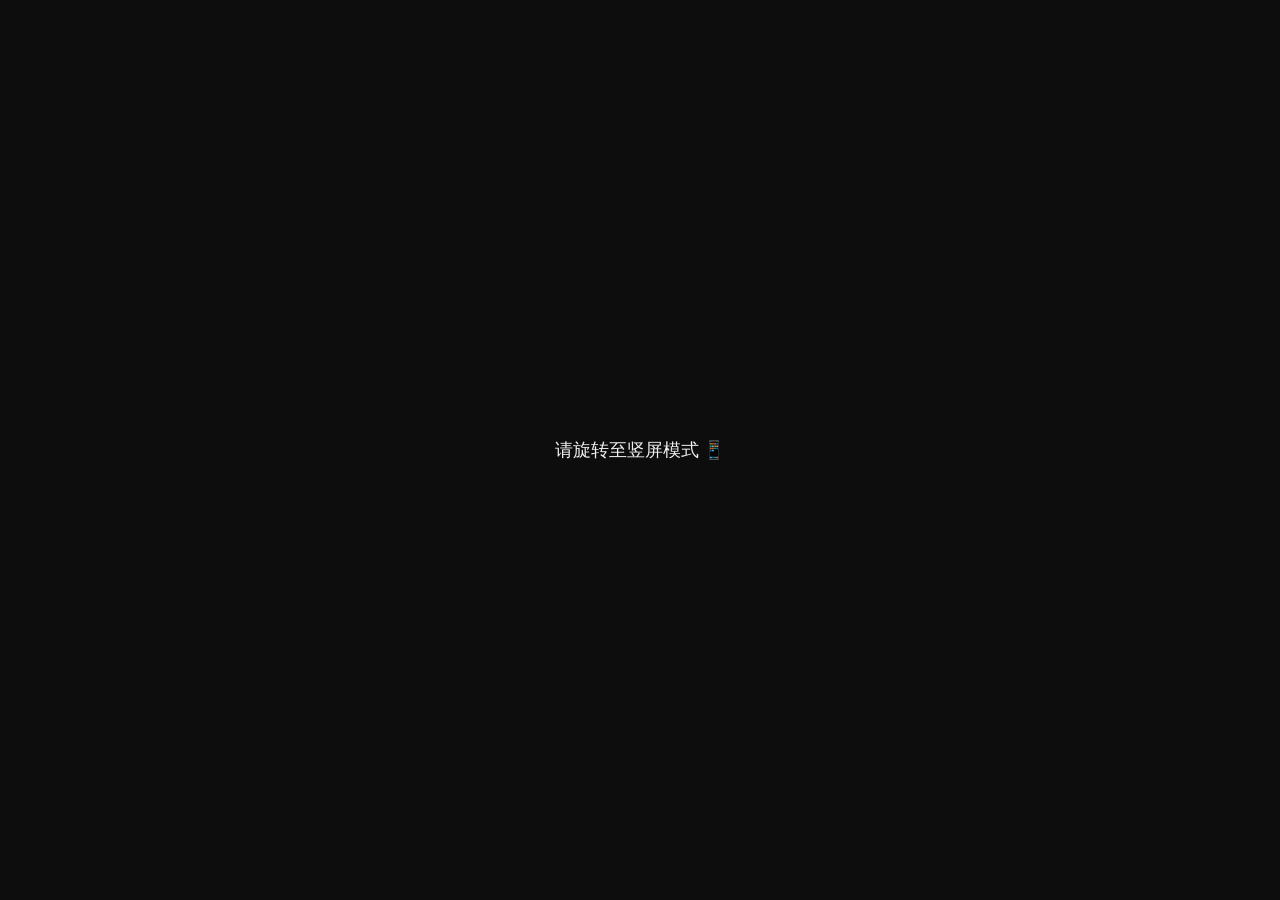
<file: index.html>
<!DOCTYPE html>
<html lang="zh-CN">
<head>
  <meta charset="UTF-8">
  <meta name="viewport" content="width=device-width, initial-scale=1, viewport-fit=cover">
  <title>骚雷 - 手机扫雷游戏 | 离线可玩 PWA</title>
  <meta name="description" content="在手机上玩经典扫雷，支持离线，可添加到主屏幕，六套主题随心切换">
  <meta name="apple-mobile-web-app-capable" content="yes">
  <meta name="mobile-web-app-capable" content="yes">
  <meta name="apple-mobile-web-app-status-bar-style" content="black-translucent">
  <meta name="apple-mobile-web-app-title" content="小游戏">
  <meta name="theme-color" content="#0d0d0d">
  <link rel="apple-touch-icon" sizes="180x180" href="/icons/icon-180.png">
  <link rel="manifest" href="/manifest.json">
  <meta property="og:title" content="骚雷 - 手机扫雷游戏">
  <meta property="og:description" content="在手机上玩经典扫雷，支持离线，六套主题">
  <meta property="og:type" content="website">
  <meta property="og:image" content="/icons/icon-512.png">
  <link rel="canonical" href="/">
  <link rel="stylesheet" href="/shared/base.css">
  <link rel="stylesheet" href="/shared/themes.css">
  <link rel="stylesheet" href="/shared/components.css">
  <style>
    .launcher {
      display: flex;
      flex-direction: column;
      min-height: 100vh;
      min-height: 100dvh;
      padding: 0 16px 16px;
    }
    .launcher-header {
      padding: 20px 0 16px;
      display: flex;
      justify-content: space-between;
      align-items: center;
    }
    .launcher-header h1 {
      margin: 0;
      font-size: 1.3rem;
      color: var(--text-primary);
      font-weight: 700;
    }
    .game-card {
      display: flex;
      align-items: center;
      gap: 14px;
      padding: 16px;
      background: var(--bg-secondary);
      border: 1px solid var(--toolbar-border);
      border-radius: 12px;
      margin-bottom: 10px;
      text-decoration: none;
      color: var(--text-primary);
      transition: transform 0.1s, opacity 0.1s;
    }
    .game-card:active { transform: scale(0.98); opacity: 0.8; }
    .game-card .icon { font-size: 2.2rem; width: 48px; text-align: center; }
    .game-card h2 { margin: 0 0 4px; font-size: 1rem; }
    .game-card p { margin: 0; font-size: 0.8rem; color: var(--text-muted); }
    .game-card.coming-soon { opacity: 0.4; }
    .soon-badge {
      margin-left: auto;
      font-size: 0.65rem;
      padding: 2px 8px;
      background: var(--toolbar-border);
      color: var(--text-muted);
      border-radius: 99px;
      white-space: nowrap;
    }
    .launcher-desc {
      margin: 0 0 20px;
      font-size: 0.85rem;
      color: var(--text-muted);
      line-height: 1.6;
    }
  </style>
</head>
<body>
  <main class="launcher">
    <div class="launcher-header">
      <h1>🎮 小游戏</h1>
      <button class="theme-toggle-btn" id="theme-btn" aria-label="切换主题">🎨</button>
    </div>

    <p class="launcher-desc">
      经典小游戏合集，专为手机优化。支持离线游玩，添加到主屏幕体验更佳。
    </p>

    <section aria-label="游戏列表">
      <a href="/games/minesweeper/" class="game-card">
        <span class="icon">💣</span>
        <div>
          <h2>扫雷</h2>
          <p>四档难度 · 放大镜精准操作 · 六套主题</p>
        </div>
      </a>

      <div class="game-card coming-soon" aria-label="即将推出">
        <span class="icon">🕷️</span>
        <div>
          <h2>蜘蛛纸牌</h2>
          <p>经典接龙游戏</p>
        </div>
        <span class="soon-badge">即将推出</span>
      </div>

      <div class="game-card coming-soon" aria-label="即将推出">
        <span class="icon">🀄</span>
        <div>
          <h2>连连看</h2>
          <p>消除类益智游戏</p>
        </div>
        <span class="soon-badge">即将推出</span>
      </div>
    </section>
  </main>

  <!-- 主题选择器抽屉 -->
  <div class="theme-overlay" id="theme-overlay">
    <div class="theme-drawer" id="theme-drawer">
      <h3>选择主题</h3>
      <div class="theme-grid" id="theme-grid"></div>
    </div>
  </div>

  <!-- PWA 提示横幅 -->
  <div class="pwa-banner" id="pwa-banner">
    <span>📱 添加到主屏幕后进度永久保存</span>
    <button onclick="document.getElementById('pwa-banner').classList.remove('show')">×</button>
  </div>

  <script type="module">
    import { initThemeSwitcher, showPWABanner } from '/shared/theme-switcher.js';
    initThemeSwitcher('#theme-btn', '#theme-overlay', '#theme-drawer', '#theme-grid');
    showPWABanner();
    if ('serviceWorker' in navigator) {
      navigator.serviceWorker.register('/sw.js').catch(() => {});
    }
  </script>
</body>
</html>
</file>
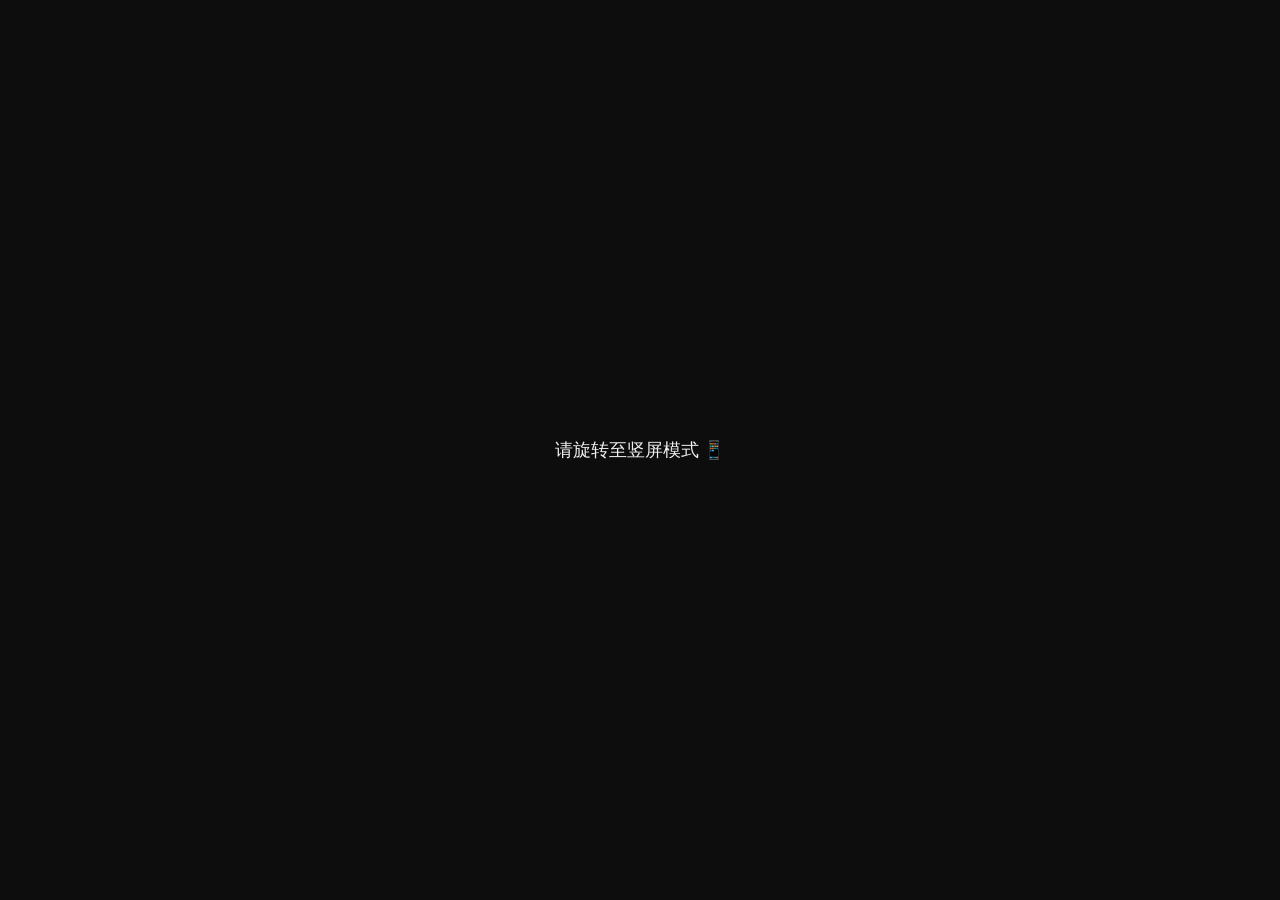
<file: games/minesweeper/index.html>
<!DOCTYPE html>
<html lang="zh-CN">
<head>
  <meta charset="UTF-8">
  <meta name="viewport" content="width=device-width, initial-scale=1, viewport-fit=cover">
  <title>扫雷 - 骚雷小游戏</title>
  <meta name="description" content="手机扫雷游戏，支持离线，四档难度，放大镜精准操作">
  <meta name="apple-mobile-web-app-capable" content="yes">
  <meta name="mobile-web-app-capable" content="yes">
  <meta name="apple-mobile-web-app-status-bar-style" content="black-translucent">
  <meta name="theme-color" content="#0d0d0d">
  <link rel="apple-touch-icon" sizes="180x180" href="/icons/icon-180.png">
  <link rel="manifest" href="/manifest.json">
  <link rel="canonical" href="/games/minesweeper/">
  <link rel="stylesheet" href="/shared/base.css">
  <link rel="stylesheet" href="/shared/themes.css">
  <link rel="stylesheet" href="/shared/components.css">
  <link rel="stylesheet" href="style.css">
</head>
<body>
  <div class="game-layout">

    <!-- 顶部信息栏 -->
    <div class="info-bar">
      <div class="info-counter" id="mine-count">010</div>
      <button class="info-reset-btn" id="reset-btn" aria-label="重置游戏">🙂</button>
      <div class="info-counter" id="timer">000</div>
      <button class="theme-toggle-btn" id="theme-btn" aria-label="切换主题">🎨</button>
    </div>

    <!-- 难度选择 -->
    <div class="difficulty-bar">
      <button class="diff-btn active" data-diff="8">入门 8×8</button>
      <button class="diff-btn" data-diff="16">初级 16×16</button>
      <button class="diff-btn" data-diff="32">中级 32×32</button>
      <button class="diff-btn" data-diff="64">高级 64×64</button>
    </div>

    <!-- 雷区 -->
    <div class="mine-grid-wrapper" id="grid-wrapper">
      <div class="mine-grid" id="mine-grid"></div>
      <!-- 放大镜 -->
      <div class="magnifier" id="magnifier">
        <div class="magnifier-content" id="magnifier-content"></div>
      </div>
      <!-- 结果覆盖层 -->
      <div class="result-overlay" id="result-overlay">
        <h2 id="result-text"></h2>
        <button id="result-reset-btn">再来一局</button>
      </div>
    </div>

    <!-- 底部工具栏 -->
    <div class="toolbar">
      <button class="toolbar-btn active" data-mode="reveal" id="btn-reveal">翻开</button>
      <button class="toolbar-btn" data-mode="flag"   id="btn-flag">插旗</button>
      <button class="toolbar-btn" data-mode="question" id="btn-pos">未知</button>
    </div>

  </div>

  <!-- 主题选择器抽屉 -->
  <div class="theme-overlay" id="theme-overlay">
    <div class="theme-drawer" id="theme-drawer">
      <h3>选择主题</h3>
      <div class="theme-grid" id="theme-grid"></div>
    </div>
  </div>

  <!-- PWA 提示横幅 -->
  <div class="pwa-banner" id="pwa-banner">
    <span>📱 添加到主屏幕后进度永久保存</span>
    <button onclick="document.getElementById('pwa-banner').classList.remove('show')">×</button>
  </div>

  <script type="module">
    import { MinesweeperGame, MODES, STATES } from '/games/minesweeper/game.js';
    import { initThemeSwitcher, showPWABanner } from '/shared/theme-switcher.js';

    // ===== 常量 =====
    const DIFFICULTIES = {
      8:  { rows: 8,  cols: 8,  mines: 10 },
      16: { rows: 16, cols: 16, mines: 40 },
      32: { rows: 32, cols: 32, mines: 100 },
      64: { rows: 64, cols: 64, mines: 400 },
    };
    const STORAGE_GAME_KEY = 'sao-lei-game';
    const STORAGE_DIFF_KEY = 'sao-lei-difficulty';
    const STORAGE_BEST_KEY = 'sao-lei-best';

    // ===== 状态 =====
    let game;
    let currentDiff = parseInt(localStorage.getItem(STORAGE_DIFF_KEY) || '8');
    let timerInterval = null;

    // ===== DOM 引用 =====
    const gridEl      = document.getElementById('mine-grid');
    const mineCountEl = document.getElementById('mine-count');
    const timerEl     = document.getElementById('timer');
    const resetBtn    = document.getElementById('reset-btn');
    const resultOverlay = document.getElementById('result-overlay');
    const resultText  = document.getElementById('result-text');
    const magnifier   = document.getElementById('magnifier');
    const magnifierContent = document.getElementById('magnifier-content');

    // ===== 初始化 =====
    initThemeSwitcher('#theme-btn', '#theme-overlay', '#theme-drawer', '#theme-grid');
    showPWABanner();
    initDifficultyButtons();
    loadOrNewGame();
    initTouchHandlers();

    // ===== 难度按钮 =====
    function initDifficultyButtons() {
      document.querySelectorAll('.diff-btn').forEach(btn => {
        const d = parseInt(btn.dataset.diff);
        if (d === currentDiff) btn.classList.add('active');
        else btn.classList.remove('active');
        btn.addEventListener('click', () => {
          if (d === currentDiff) return;
          currentDiff = d;
          localStorage.setItem(STORAGE_DIFF_KEY, d);
          document.querySelectorAll('.diff-btn').forEach(b =>
            b.classList.toggle('active', parseInt(b.dataset.diff) === d)
          );
          newGame();
        });
      });
    }

    // ===== 游戏初始化 =====
    function newGame() {
      clearInterval(timerInterval);
      timerInterval = null;
      localStorage.removeItem(STORAGE_GAME_KEY);
      const { rows, cols, mines } = DIFFICULTIES[currentDiff];
      game = new MinesweeperGame(rows, cols, mines);
      renderGrid();
      updateInfoBar();
      resultOverlay.classList.remove('show');
      resetBtn.textContent = '🙂';
    }

    function loadOrNewGame() {
      const saved = localStorage.getItem(STORAGE_GAME_KEY);
      if (saved) {
        try {
          game = MinesweeperGame.fromJSON(saved);
          // 验证难度一致
          if (game.cols !== currentDiff) { newGame(); return; }
          renderGrid();
          updateInfoBar();
          if (game.state === STATES.PLAYING) {
            // 计时器暂停，等用户点击雷区继续
            // (game.resumeTimer 将在首次触摸时调用)
          }
          return;
        } catch(e) { /* 存档损坏，新游戏 */ }
      }
      newGame();
    }

    // ===== 渲染网格 =====
    function renderGrid() {
      const cellSize = currentDiff === 8 ? 44 : Math.floor(358 / currentDiff);
      document.documentElement.style.setProperty('--cell-size', cellSize + 'px');
      gridEl.style.gridTemplateColumns = `repeat(${game.cols}, ${cellSize}px)`;
      gridEl.innerHTML = '';
      game.cells.forEach((cell, i) => {
        const el = document.createElement('div');
        el.className = 'cell';
        el.dataset.idx = i;
        updateCellEl(el, cell);
        gridEl.appendChild(el);
      });
    }

    function updateCellEl(el, cell) {
      el.className = 'cell';
      if (cell.revealed) {
        el.classList.add('revealed');
        if (cell.mine) {
          el.classList.add('mine-cell');
          el.textContent = '💣';
        } else if (cell.neighborCount > 0) {
          el.textContent = cell.neighborCount;
          el.dataset.num = cell.neighborCount;
        } else {
          el.textContent = '';
        }
      } else if (cell.flagged) {
        el.classList.add('flagged');
        el.textContent = '';
      } else if (cell.questioned) {
        el.classList.add('questioned');
        el.textContent = '';
      } else {
        el.textContent = '';
      }
    }

    function refreshAllCells() {
      const cells = gridEl.querySelectorAll('.cell');
      game.cells.forEach((cell, i) => updateCellEl(cells[i], cell));
    }

    // ===== 信息栏 =====
    function updateInfoBar() {
      mineCountEl.textContent = String(Math.max(0, game.remainingMines)).padStart(3, '0');
      timerEl.textContent = String(Math.min(999, game.elapsed)).padStart(3, '0');
    }

    function startUITimer() {
      clearInterval(timerInterval);
      timerInterval = setInterval(() => {
        timerEl.textContent = String(Math.min(999, game.elapsed)).padStart(3, '0');
      }, 500);
    }

    // ===== 重置 =====
    resetBtn.addEventListener('click', newGame);
    document.getElementById('result-reset-btn').addEventListener('click', newGame);

    // ===== 模式切换 =====
    document.querySelectorAll('.toolbar-btn').forEach(btn => {
      btn.addEventListener('click', () => {
        const mode = btn.dataset.mode;
        game.setMode(MODES[mode.toUpperCase()]);
        document.querySelectorAll('.toolbar-btn').forEach(b =>
          b.classList.toggle('active', b.dataset.mode === mode)
        );
      });
    });

    // ===== 处理游戏动作 =====
    function handleCellAction(idx) {
      if (game.state === STATES.WON || game.state === STATES.LOST) return;

      const wasIdle = game.state === STATES.IDLE;

      if (game.mode === MODES.REVEAL) {
        game.reveal(idx);
      } else if (game.mode === MODES.FLAG) {
        game.toggleFlag(idx);
      } else if (game.mode === MODES.QUESTION) {
        game.toggleQuestion(idx);
      }

      // 首次点击后启动 UI 计时器
      if (wasIdle && game.state === STATES.PLAYING) {
        startUITimer();
        game.resumeTimer();
      }

      refreshAllCells();
      updateInfoBar();
      saveGame();
      checkGameEnd();
    }

    function checkGameEnd() {
      if (game.state === STATES.WON) {
        clearInterval(timerInterval);
        timerInterval = null;
        resetBtn.textContent = '😎';
        resultText.textContent = '🎉 成功排雷！';
        resultOverlay.classList.add('show');
        saveBestTime();
        localStorage.removeItem(STORAGE_GAME_KEY);
      } else if (game.state === STATES.LOST) {
        clearInterval(timerInterval);
        timerInterval = null;
        resetBtn.textContent = '😵';
        resultText.textContent = '💥 踩到地雷！';
        resultOverlay.classList.add('show');
        localStorage.removeItem(STORAGE_GAME_KEY);
      }
    }

    function saveBestTime() {
      const key = STORAGE_BEST_KEY + '-' + currentDiff;
      const best = parseInt(localStorage.getItem(key) || '9999');
      if (game.elapsed < best) localStorage.setItem(key, game.elapsed);
    }

    function saveGame() {
      if (game.state === STATES.PLAYING) {
        localStorage.setItem(STORAGE_GAME_KEY, game.toJSON());
      }
    }

    // ===== 触摸事件处理（含放大镜）=====
    function initTouchHandlers() {
      const wrapper = document.getElementById('grid-wrapper');
      const MAGNIFIER_ENABLED_DIFFS = [16, 32, 64];
      const useMagnifier = () => MAGNIFIER_ENABLED_DIFFS.includes(currentDiff);
      const DRAG_THRESHOLD = 5; // px

      let touchStartX = 0, touchStartY = 0;
      let isDragging = false;
      let lastCellIdx = -1;

      function getCellIdxFromPoint(x, y) {
        const gridRect = gridEl.getBoundingClientRect();
        const relX = x - gridRect.left;
        const relY = y - gridRect.top;
        const cellSize = currentDiff === 8 ? 44 : Math.floor(358 / currentDiff);
        const col = Math.floor(relX / cellSize);
        const row = Math.floor(relY / cellSize);
        if (col < 0 || col >= game.cols || row < 0 || row >= game.rows) return -1;
        return row * game.cols + col;
      }

      function showMagnifier(touchX, touchY, targetIdx) {
        if (!useMagnifier() || targetIdx < 0) {
          magnifier.classList.remove('visible');
          return;
        }

        const cellSize = Math.floor(358 / currentDiff);
        const ZOOM_CELLS = 5; // 显示 5x5 区域
        const ZOOM_SCALE = 3;
        const targetRow = game.row(targetIdx);
        const targetCol = game.col(targetIdx);

        // 构建 5x5 格子视图
        magnifierContent.style.gridTemplateColumns = `repeat(5, ${cellSize}px)`;
        magnifierContent.innerHTML = '';
        for (let dr = -2; dr <= 2; dr++) {
          for (let dc = -2; dc <= 2; dc++) {
            const r = targetRow + dr, c = targetCol + dc;
            const div = document.createElement('div');
            div.className = 'cell';
            div.style.width = cellSize + 'px';
            div.style.height = cellSize + 'px';
            div.style.fontSize = (cellSize * 0.55) + 'px';
            if (r < 0 || r >= game.rows || c < 0 || c >= game.cols) {
              div.style.background = 'var(--bg-primary)';
            } else {
              const idx = game.idx(r, c);
              updateCellEl(div, game.cells[idx]);
              div.dataset.idx = idx;
              if (dr === 0 && dc === 0) div.classList.add('cursor');
            }
            magnifierContent.appendChild(div);
          }
        }

        // 缩放
        const contentSize = cellSize * ZOOM_CELLS;
        const scale = 120 / contentSize * ZOOM_SCALE;
        const offset = -(contentSize / 2) + (120 / (2 * scale));
        magnifierContent.style.transform = `scale(${scale})`;
        magnifierContent.style.left = offset + 'px';
        magnifierContent.style.top  = offset + 'px';

        // 定位放大镜（在手指上方 80px，自动翻转到下方处理边缘情况）
        const wrapperRect = wrapper.getBoundingClientRect();
        let mx = touchX - wrapperRect.left - 60;
        let my = touchY - wrapperRect.top - 80 - 60;
        // 左右边界夹紧
        mx = Math.max(0, Math.min(wrapperRect.width - 120, mx));
        // 上边界不足时翻转到手指下方显示
        if (my < 0) {
          my = touchY - wrapperRect.top + 20; // 显示在手指下方 20px
        }
        // 下边界夹紧
        my = Math.min(wrapperRect.height - 120, my);
        my = Math.max(0, my);
        magnifier.style.left = mx + 'px';
        magnifier.style.top  = my + 'px';
        magnifier.classList.add('visible');
      }

      wrapper.addEventListener('touchstart', e => {
        // 结果覆盖层内的按钮直接放行，让 click 事件正常触发
        if (e.target.closest('.result-overlay')) return;
        e.preventDefault();
        const touch = e.touches[0];
        touchStartX = touch.clientX;
        touchStartY = touch.clientY;
        isDragging = false;
        lastCellIdx = getCellIdxFromPoint(touch.clientX, touch.clientY);

        // 恢复暂停的计时器（从存档加载后首次有效触摸）
        if (game.state === STATES.PLAYING && !timerInterval) {
          game.resumeTimer();
          startUITimer();
        }

        if (useMagnifier() && lastCellIdx >= 0) {
          showMagnifier(touch.clientX, touch.clientY, lastCellIdx);
        }
      }, { passive: false });

      wrapper.addEventListener('touchmove', e => {
        if (e.target.closest('.result-overlay')) return;
        e.preventDefault();
        const touch = e.touches[0];
        const dx = touch.clientX - touchStartX;
        const dy = touch.clientY - touchStartY;
        if (!isDragging && Math.sqrt(dx*dx + dy*dy) >= DRAG_THRESHOLD) {
          isDragging = true;
        }
        const cellIdx = getCellIdxFromPoint(touch.clientX, touch.clientY);
        if (cellIdx >= 0 && cellIdx !== lastCellIdx) {
          lastCellIdx = cellIdx;
        }
        if (useMagnifier() && lastCellIdx >= 0) {
          showMagnifier(touch.clientX, touch.clientY, lastCellIdx);
        }
      }, { passive: false });

      wrapper.addEventListener('touchend', e => {
        if (e.target.closest('.result-overlay')) return;
        e.preventDefault();
        magnifier.classList.remove('visible');
        if (!isDragging && lastCellIdx >= 0) {
          handleCellAction(lastCellIdx);
        }
        lastCellIdx = -1;
        isDragging = false;
      }, { passive: false });
    }

    // ===== 注册 Service Worker =====
    if ('serviceWorker' in navigator) {
      navigator.serviceWorker.register('/sw.js').catch(() => {});
    }
  </script>
</body>
</html>
</file>
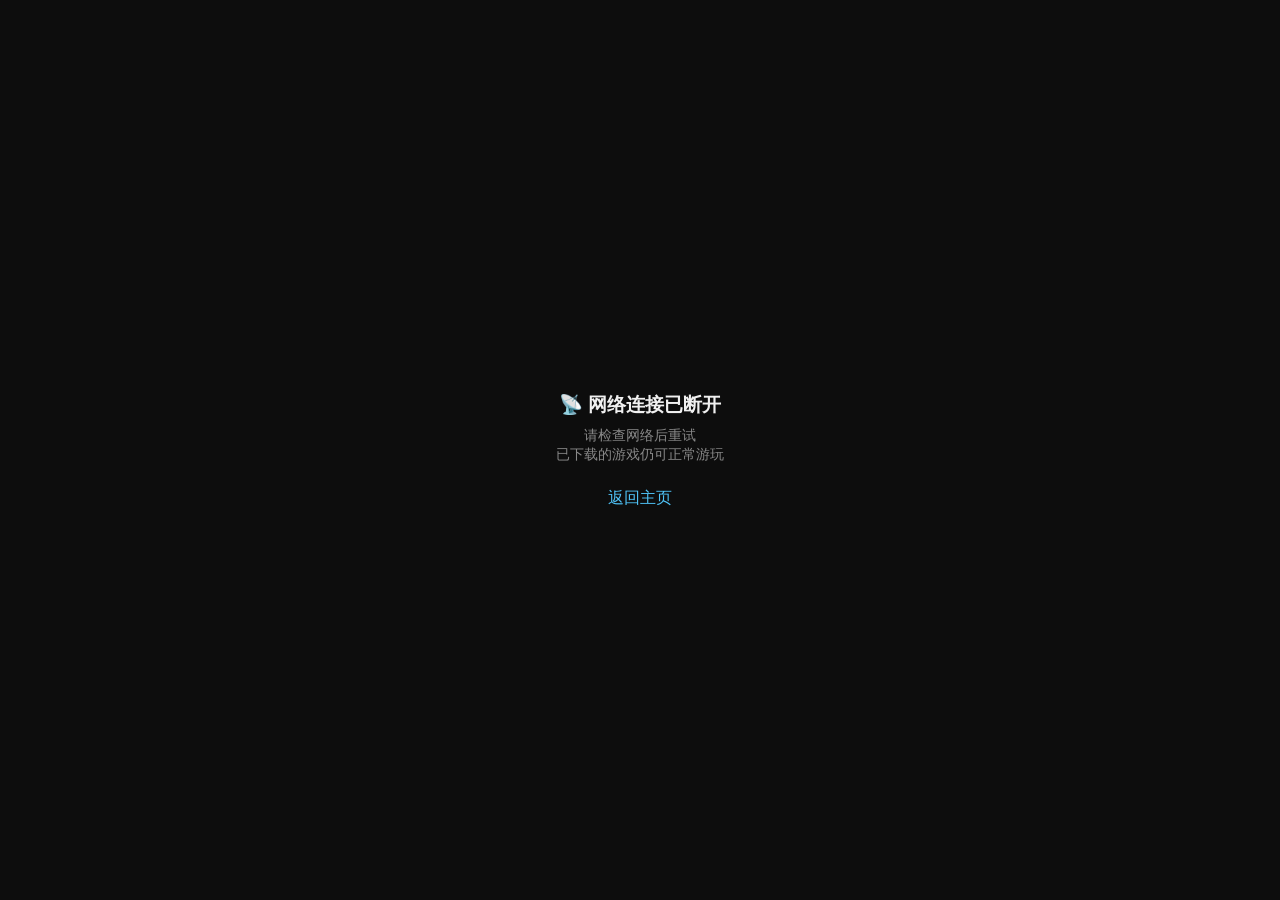
<file: offline.html>
<!DOCTYPE html>
<html lang="zh-CN">
<head>
  <meta charset="UTF-8">
  <meta name="viewport" content="width=device-width, initial-scale=1, viewport-fit=cover">
  <title>离线 - 骚雷小游戏</title>
  <style>
    body {
      margin: 0;
      min-height: 100dvh;
      display: flex;
      flex-direction: column;
      align-items: center;
      justify-content: center;
      background: #0d0d0d;
      color: #f0f0f0;
      font-family: -apple-system, sans-serif;
      padding: env(safe-area-inset-top) env(safe-area-inset-right) env(safe-area-inset-bottom) env(safe-area-inset-left);
      box-sizing: border-box;
    }
    h1 { font-size: 1.2rem; margin: 0 0 0.5rem; }
    p { color: #888; font-size: 0.9rem; margin: 0 0 1.5rem; text-align: center; }
    a { color: #4fc3f7; text-decoration: none; }
  </style>
</head>
<body>
  <h1>📡 网络连接已断开</h1>
  <p>请检查网络后重试<br>已下载的游戏仍可正常游玩</p>
  <a href="/">返回主页</a>
</body>
</html>
</file>
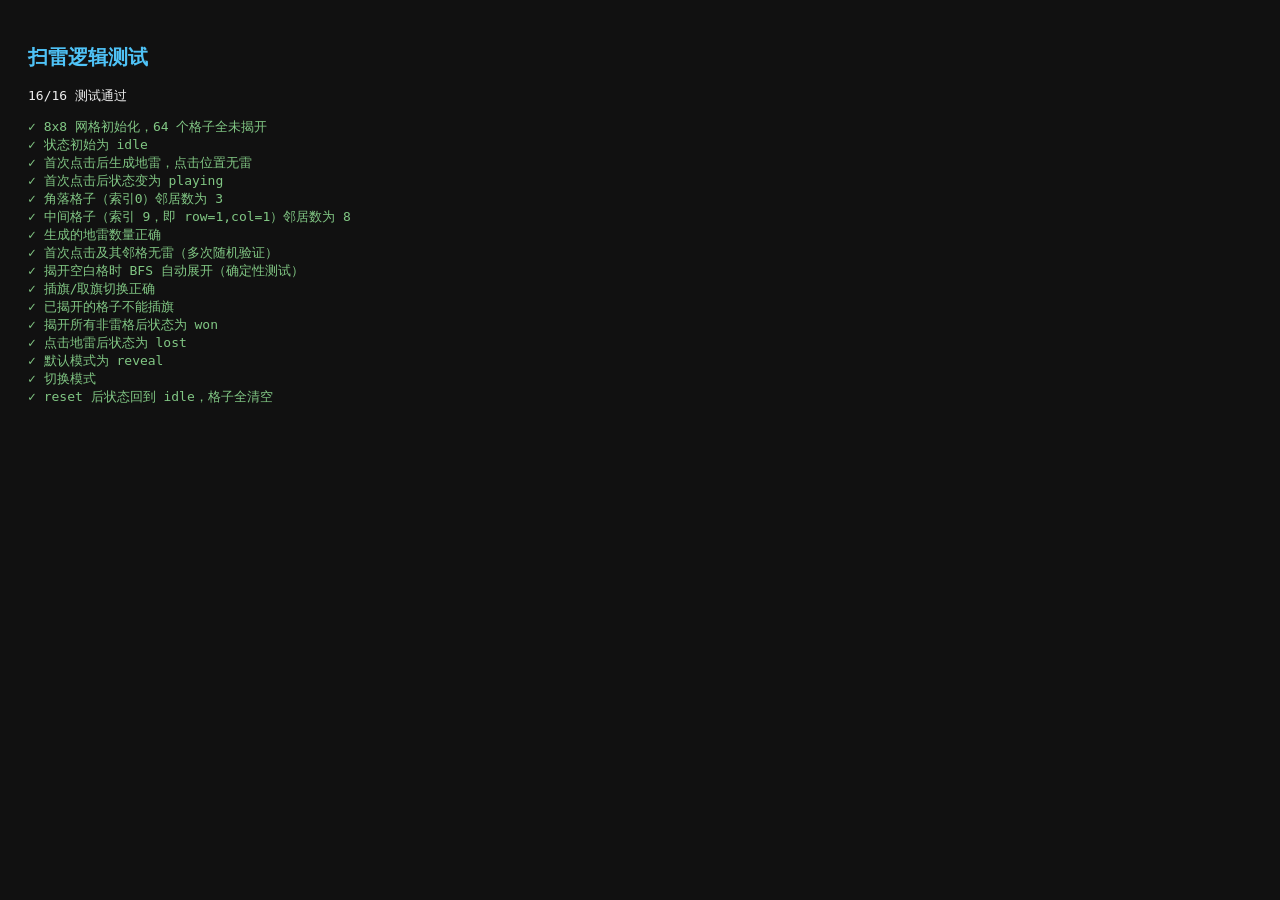
<file: tests/minesweeper/test.html>
<!DOCTYPE html>
<html lang="zh-CN">
<head>
  <meta charset="UTF-8">
  <title>扫雷逻辑测试</title>
  <style>
    body { font-family: monospace; padding: 20px; background: #111; color: #eee; }
    .pass { color: #81c784; } .fail { color: #e57373; }
    h2 { color: #4fc3f7; }
    pre { background: #1e1e1e; padding: 8px; border-radius: 4px; font-size: 12px; }
  </style>
</head>
<body>
  <h2>扫雷逻辑测试</h2>
  <div id="results"></div>
  <script type="module">
    import { MinesweeperGame, MODES, STATES } from '/games/minesweeper/game.js';

    const results = [];
    function test(name, fn) {
      try {
        fn();
        results.push({ name, pass: true });
      } catch(e) {
        results.push({ name, pass: false, error: e.message });
      }
    }
    function assert(condition, msg) {
      if (!condition) throw new Error(msg || 'Assertion failed');
    }
    function assertEqual(a, b, msg) {
      if (a !== b) throw new Error(msg || `Expected ${b}, got ${a}`);
    }

    // ===== 测试：网格初始化 =====
    test('8x8 网格初始化，64 个格子全未揭开', () => {
      const g = new MinesweeperGame(8, 8, 10);
      assertEqual(g.cells.length, 64);
      assert(g.cells.every(c => !c.revealed && !c.flagged && !c.mine), '所有格子应为初始状态');
    });

    test('状态初始为 idle', () => {
      const g = new MinesweeperGame(8, 8, 10);
      assertEqual(g.state, 'idle');
      assertEqual(STATES.IDLE, 'idle');
      assertEqual(STATES.PLAYING, 'playing');
      assertEqual(STATES.WON, 'won');
      assertEqual(STATES.LOST, 'lost');
    });

    // ===== 测试：首次点击保护 =====
    test('首次点击后生成地雷，点击位置无雷', () => {
      const g = new MinesweeperGame(8, 8, 10);
      g.reveal(0); // 点击索引 0
      const cell0 = g.cells[0];
      assert(!cell0.mine, '首次点击位置不应有雷');
      const mineCount = g.cells.filter(c => c.mine).length;
      assertEqual(mineCount, 10, '应生成 10 个地雷');
    });

    test('首次点击后状态变为 playing', () => {
      const g = new MinesweeperGame(8, 8, 10);
      g.reveal(0);
      assertEqual(g.state, 'playing');
    });

    // ===== 测试：邻居计算 =====
    test('角落格子（索引0）邻居数为 3', () => {
      const g = new MinesweeperGame(8, 8, 10);
      const neighbors = g.getNeighborIndices(0);
      assertEqual(neighbors.length, 3);
    });

    test('中间格子（索引 9，即 row=1,col=1）邻居数为 8', () => {
      const g = new MinesweeperGame(8, 8, 10);
      const neighbors = g.getNeighborIndices(9); // row=1,col=1
      assertEqual(neighbors.length, 8);
    });

    // ===== 测试：地雷生成 =====
    test('生成的地雷数量正确', () => {
      const g = new MinesweeperGame(16, 16, 40);
      g.reveal(0);
      const mineCount = g.cells.filter(c => c.mine).length;
      assertEqual(mineCount, 40);
    });

    test('首次点击及其邻格无雷（多次随机验证）', () => {
      // 运行 50 次：只要 _placeMines 逻辑正确，此测试必定通过
      for (let i = 0; i < 50; i++) {
        const g = new MinesweeperGame(8, 8, 10);
        const clickIdx = 27; // row=3, col=3，有完整 8 个邻格
        g.reveal(clickIdx);
        const safeZone = new Set([clickIdx, ...g.getNeighborIndices(clickIdx)]);
        const violated = [...safeZone].filter(idx => g.cells[idx].mine);
        assert(violated.length === 0,
          `第 ${i+1} 次：安全区域格子 ${violated} 有雷`);
      }
    });

    // ===== 测试：BFS 自动展开 =====
    test('揭开空白格时 BFS 自动展开（确定性测试）', () => {
      // 构造确定性场景：4x4 grid，雷在最后一格[15]
      // 点击[0]：邻格数全为0，BFS 应展开所有非雷格
      const g = new MinesweeperGame(4, 4, 1);
      g._placeMinesManual([15]); // 雷在右下角
      g.reveal(0); // 点左上角
      // [0-14] 均无雷，[0]邻格[1,4,5]均为0周边数，BFS 展开所有非雷格
      const revealedCount = g.cells.filter(c => c.revealed).length;
      const nonMineCount = g.cells.filter(c => !c.mine).length;
      assertEqual(revealedCount, nonMineCount, `BFS 应揭开全部 ${nonMineCount} 个非雷格，实际揭开 ${revealedCount}`);
    });

    // ===== 测试：旗帜切换 =====
    test('插旗/取旗切换正确', () => {
      const g = new MinesweeperGame(8, 8, 10);
      g.reveal(5); // 触发 playing 状态
      g.toggleFlag(10);
      assert(g.cells[10].flagged, '应已插旗');
      g.toggleFlag(10);
      assert(!g.cells[10].flagged, '应已取旗');
    });

    test('已揭开的格子不能插旗', () => {
      const g = new MinesweeperGame(8, 8, 10);
      g.reveal(0);
      if (g.cells[0].revealed) {
        g.toggleFlag(0);
        assert(!g.cells[0].flagged, '已揭开的格子不能插旗');
      }
    });

    // ===== 测试：胜利条件 =====
    test('揭开所有非雷格后状态为 won', () => {
      const g = new MinesweeperGame(4, 4, 1);
      // _placeMinesManual 设置 state=PLAYING, _minesReady=true, _firstClick=true
      // 第一次 reveal 会进入 _firstClick 分支但因 _minesReady=true 不会重新布雷
      g._placeMinesManual([15]); // 雷在最后一格（索引15）
      // 逐格揭开 0-14（均非雷），BFS 可能批量揭开
      g.reveal(0); // 触发首次点击流程，_firstClick=false
      // 若 BFS 已全部揭开则直接检查，否则继续揭开
      for (let i = 1; i < 15; i++) {
        if (!g.cells[i].revealed) g.reveal(i);
      }
      assertEqual(g.state, 'won', `揭开所有非雷格后应为 won，实际状态：${g.state}`);
    });

    // ===== 测试：失败条件 =====
    test('点击地雷后状态为 lost', () => {
      const g = new MinesweeperGame(4, 4, 1);
      g._placeMinesManual([5]);
      g.reveal(0); // 先触发 playing
      g.reveal(5); // 踩雷
      assertEqual(g.state, 'lost');
    });

    // ===== 测试：模式 =====
    test('默认模式为 reveal', () => {
      const g = new MinesweeperGame(8, 8, 10);
      assertEqual(g.mode, MODES.REVEAL);
    });

    test('切换模式', () => {
      const g = new MinesweeperGame(8, 8, 10);
      g.setMode(MODES.FLAG);
      assertEqual(g.mode, MODES.FLAG);
      g.setMode(MODES.POSITION);
      assertEqual(g.mode, MODES.POSITION);
    });

    // ===== 测试：重置 =====
    test('reset 后状态回到 idle，格子全清空', () => {
      const g = new MinesweeperGame(8, 8, 10);
      g.reveal(0); // playing
      g.reset();
      assertEqual(g.state, 'idle');
      assert(g._firstClick, 'reset 后 _firstClick 应为 true');
      assert(g.cells.every(c => !c.mine && !c.revealed && !c.flagged), '所有格子应清空');
      assertEqual(g.elapsed, 0, 'elapsed 应重置为 0');
    });

    // 渲染结果
    const div = document.getElementById('results');
    const passed = results.filter(r => r.pass).length;
    div.innerHTML = `<p>${passed}/${results.length} 测试通过</p>` +
      results.map(r => `<div class="${r.pass ? 'pass' : 'fail'}">
        ${r.pass ? '✓' : '✗'} ${r.name}
        ${r.pass ? '' : `<pre>${r.error}</pre>`}
      </div>`).join('');
  </script>
</body>
</html>
</file>
<file: shared/base.css>
/* shared/base.css */
*, *::before, *::after {
  box-sizing: border-box;
  -webkit-tap-highlight-color: transparent;
  user-select: none;
  -webkit-user-select: none;
}

html, body {
  margin: 0;
  padding: 0;
  min-height: 100vh;
  min-height: 100dvh;
  overflow: hidden;
  font-family: -apple-system, 'Helvetica Neue', Arial, sans-serif;
  -webkit-font-smoothing: antialiased;
}

body {
  background: var(--bg-primary);
  color: var(--text-primary);
  /* 全局安全区域内边距（black-translucent 状态栏需要） */
  padding-top: env(safe-area-inset-top);
  padding-bottom: env(safe-area-inset-bottom);
  padding-left: env(safe-area-inset-left);
  padding-right: env(safe-area-inset-right);
  transition: background 0.2s, color 0.2s;
}

/* 禁用双击缩放 */
button, a, [role="button"] {
  touch-action: manipulation;
  cursor: pointer;
}

/* 横屏锁定提示遮罩 */
@media (orientation: landscape) {
  body::after {
    content: '';
    position: fixed;
    inset: 0;
    background: #0d0d0d;
    z-index: 9999;
  }
  body::before {
    content: '请旋转至竖屏模式 📱';
    position: fixed;
    top: 50%;
    left: 50%;
    transform: translate(-50%, -50%);
    color: #f0f0f0;
    font-size: 1.1rem;
    z-index: 10000;
    white-space: nowrap;
  }
}
</file>
<file: shared/themes.css>
/* shared/themes.css
   每套主题定义完整的 CSS 变量集。
   切换方式：<html data-theme="xxx"> */

/* ===== 暗黑极简（默认）===== */
:root,
[data-theme="dark-minimal"] {
  --bg-primary: #0d0d0d;
  --bg-secondary: #1a1a1a;
  --cell-unrevealed: #303030;
  --cell-unrevealed-border-light: #505050;
  --cell-unrevealed-border-dark: #111;
  --cell-revealed: #0a0a0a;
  --cell-revealed-border: #1e1e1e;
  --cell-mine: #4a0000;
  --accent: #f0f0f0;
  --accent-dim: #888;
  --text-primary: #f0f0f0;
  --text-muted: #555;
  --toolbar-bg: #111;
  --toolbar-border: #2a2a2a;
  --btn-active-bg: #2a2a2a;
  --btn-active-color: #f0f0f0;
  --info-bar-bg: #0a0a0a;
  --counter-bg: #000;
  --counter-color: #ff4444;
  --magnifier-border: rgba(255,255,255,0.3);
  --cursor-color: #ff8c00;
  --num-1: #4fc3f7; --num-2: #81c784; --num-3: #e57373;
  --num-4: #9575cd; --num-5: #ff8a65; --num-6: #4dd0e1;
  --num-7: #f0f0f0; --num-8: #aaa;
}

/* ===== 卡通手绘 ===== */
[data-theme="cartoon"] {
  --bg-primary: #fffbf0;
  --bg-secondary: #fff8e0;
  --cell-unrevealed: #e8f0ff;
  --cell-unrevealed-border-light: #333;
  --cell-unrevealed-border-dark: #333;
  --cell-revealed: #b8c8a0;
  --cell-revealed-border: #8a9e70;
  --cell-mine: #ffb0b0;
  --accent: #333;
  --accent-dim: #666;
  --text-primary: #222;
  --text-muted: #999;
  --toolbar-bg: #fff8e0;
  --toolbar-border: #333;
  --btn-active-bg: #333;
  --btn-active-color: #fff;
  --info-bar-bg: #fff8e0;
  --counter-bg: #1a1a1a;
  --counter-color: #ff6b6b;
  --magnifier-border: #333;
  --cursor-color: #ff6b00;
  --num-1: #1565c0; --num-2: #2e7d32; --num-3: #c62828;
  --num-4: #283593; --num-5: #bf360c; --num-6: #00695c;
  --num-7: #212121; --num-8: #555;
}

/* ===== 纸张质感 ===== */
[data-theme="paper"] {
  --bg-primary: #e8e0d0;
  --bg-secondary: #f5ede0;
  --cell-unrevealed: #faf4e4;
  --cell-unrevealed-border-light: #e0c8a0;
  --cell-unrevealed-border-dark: #8a6a40;
  --cell-revealed: #b8a888;
  --cell-revealed-border: #9a8060;
  --cell-mine: #f0c0a0;
  --accent: #5c4a3a;
  --accent-dim: #8b7355;
  --text-primary: #3a2a1a;
  --text-muted: #8a7060;
  --toolbar-bg: #ddd5c5;
  --toolbar-border: #c4a882;
  --btn-active-bg: #5c4a3a;
  --btn-active-color: #f5ede0;
  --info-bar-bg: #d4c9b8;
  --counter-bg: #2a1a0a;
  --counter-color: #cc6644;
  --magnifier-border: rgba(92,74,58,0.5);
  --cursor-color: #cc4400;
  --num-1: #1a5276; --num-2: #1e8449; --num-3: #922b21;
  --num-4: #154360; --num-5: #7b241c; --num-6: #117864;
  --num-7: #1a0a00; --num-8: #5d6d7e;
}

/* ===== 霓虹赛博 ===== */
[data-theme="neon"] {
  --bg-primary: #050510;
  --bg-secondary: #0a0a20;
  --cell-unrevealed: #181848;
  --cell-unrevealed-border-light: #00ffff88;
  --cell-unrevealed-border-dark: #00000088;
  --cell-revealed: #04040c;
  --cell-revealed-border: #00ffff22;
  --cell-mine: #3b000f;
  --accent: #00ffff;
  --accent-dim: #008888;
  --text-primary: #00ffff;
  --text-muted: #006666;
  --toolbar-bg: #080820;
  --toolbar-border: #ff00ff66;
  --btn-active-bg: #ff00ff33;
  --btn-active-color: #ff00ff;
  --info-bar-bg: #040418;
  --counter-bg: #000;
  --counter-color: #ff00ff;
  --magnifier-border: rgba(0,255,255,0.6);
  --cursor-color: #ffff00;
  --num-1: #00bfff; --num-2: #00ff88; --num-3: #ff4466;
  --num-4: #bb44ff; --num-5: #ff8800; --num-6: #00ffee;
  --num-7: #ffffff; --num-8: #8888cc;
}

/* ===== 国风水墨 ===== */
[data-theme="chinese"] {
  --bg-primary: #f2ece0;
  --bg-secondary: #ede4d4;
  --cell-unrevealed: #fdf8ee;
  --cell-unrevealed-border-light: #e0c890;
  --cell-unrevealed-border-dark: #b09060;
  --cell-revealed: #c0b090;
  --cell-revealed-border: #9a7a50;
  --cell-mine: #ffd0c0;
  --accent: #8b3a3a;
  --accent-dim: #c4a882;
  --text-primary: #2a1a0a;
  --text-muted: #9a7a50;
  --toolbar-bg: #ede4d4;
  --toolbar-border: #c9a87c;
  --btn-active-bg: #8b3a3a;
  --btn-active-color: #fdf8ee;
  --info-bar-bg: #e0d8c4;
  --counter-bg: #1a0a0a;
  --counter-color: #cc3333;
  --magnifier-border: rgba(139,58,58,0.5);
  --cursor-color: #cc3333;
  --num-1: #1a4a8b; --num-2: #1a6e3a; --num-3: #8b1a1a;
  --num-4: #0a2a6e; --num-5: #6e1a0a; --num-6: #0a6e6e;
  --num-7: #1a0a0a; --num-8: #5a5040;
}

/* ===== 果冻糖豆 ===== */
[data-theme="candy"] {
  --bg-primary: #ffecd2;
  --bg-secondary: #ffd8b0;
  --cell-unrevealed: #fff5f8;
  --cell-unrevealed-border-light: #ffb0c8;
  --cell-unrevealed-border-dark: #d06080;
  --cell-revealed: #e0b888;
  --cell-revealed-border: #c09060;
  --cell-mine: #ffc0d8;
  --accent: #c0506a;
  --accent-dim: #e09090;
  --text-primary: #4a2010;
  --text-muted: #a06040;
  --toolbar-bg: #ffd8b0;
  --toolbar-border: #e88a6a;
  --btn-active-bg: #c0506a;
  --btn-active-color: #fff;
  --info-bar-bg: #ffc890;
  --counter-bg: #3a1808;
  --counter-color: #ff4466;
  --magnifier-border: rgba(192,80,106,0.5);
  --cursor-color: #ff2244;
  --num-1: #1565c0; --num-2: #2e7d32; --num-3: #c62828;
  --num-4: #4527a0; --num-5: #bf360c; --num-6: #00695c;
  --num-7: #1a0a0a; --num-8: #6d4c41;
}
</file>
<file: shared/components.css>
/* shared/components.css
   提供底部工具栏、信息栏、主题选择器等通用组件 */

/* ===== 游戏容器布局 ===== */
.game-layout {
  display: flex;
  flex-direction: column;
  height: 100%;
  overflow: hidden;
}

/* ===== 顶部信息栏（剩余雷数、笑脸、计时）===== */
.info-bar {
  display: flex;
  align-items: center;
  justify-content: space-between;
  padding: 8px 16px;
  background: var(--info-bar-bg);
  border-bottom: 1px solid var(--toolbar-border);
  flex-shrink: 0;
  height: 52px;
}

.info-counter {
  background: var(--counter-bg);
  color: var(--counter-color);
  font-family: 'Courier New', monospace;
  font-size: 1.4rem;
  font-weight: bold;
  padding: 2px 8px;
  border-radius: 4px;
  min-width: 60px;
  text-align: center;
  letter-spacing: 2px;
}

.info-reset-btn {
  width: 44px;
  height: 44px;
  border: none;
  background: transparent;
  font-size: 1.4rem;
  line-height: 1;
  border-radius: 8px;
  transition: transform 0.1s;
}
.info-reset-btn:active { transform: scale(0.9); }

/* ===== 底部工具栏（三模式按钮）===== */
.toolbar {
  display: flex;
  background: var(--toolbar-bg);
  border-top: 1px solid var(--toolbar-border);
  padding: 8px 16px;
  padding-bottom: 8px;
  gap: 8px;
  flex-shrink: 0;
}

.toolbar-btn {
  flex: 1;
  min-height: 44px;
  border: 1px solid var(--toolbar-border);
  border-radius: 8px;
  background: transparent;
  color: var(--text-muted);
  font-size: 0.85rem;
  font-weight: 500;
  letter-spacing: 0.02em;
  transition: background 0.15s, color 0.15s, border-color 0.15s;
}

.toolbar-btn.active {
  background: var(--btn-active-bg);
  color: var(--btn-active-color);
  border-color: var(--btn-active-color);
}

/* ===== 主题选择器抽屉 ===== */
.theme-overlay {
  display: none;
  position: fixed;
  inset: 0;
  background: rgba(0,0,0,0.5);
  z-index: 100;
  align-items: flex-end;
}
.theme-overlay.open { display: flex; }

.theme-drawer {
  width: 100%;
  max-height: 40vh;
  background: var(--bg-secondary);
  border-radius: 16px 16px 0 0;
  padding: 16px;
  padding-bottom: 16px;
  overflow-y: auto;
  /* 独立触摸监听，不影响雷区 */
}

.theme-drawer h3 {
  margin: 0 0 12px;
  font-size: 0.9rem;
  color: var(--text-muted);
  text-align: center;
  letter-spacing: 0.05em;
}

.theme-grid {
  display: grid;
  grid-template-columns: repeat(3, 1fr);
  gap: 10px;
}

.theme-item {
  border: 2px solid transparent;
  border-radius: 10px;
  overflow: hidden;
  cursor: pointer;
  transition: border-color 0.15s, transform 0.1s;
}
.theme-item:active { transform: scale(0.95); }
.theme-item.selected { border-color: var(--accent); }

.theme-preview {
  height: 52px;
  display: flex;
  align-items: center;
  justify-content: center;
  font-size: 1.2rem;
}
.theme-item span {
  display: block;
  text-align: center;
  font-size: 0.72rem;
  padding: 4px;
  color: var(--text-primary);
  background: var(--bg-secondary);
}

/* ===== 调色板按钮（右上角）===== */
.theme-toggle-btn {
  width: 44px;
  height: 44px;
  border: none;
  background: transparent;
  font-size: 1.2rem;
  border-radius: 8px;
  color: var(--text-muted);
}

/* ===== PWA 安装提示横幅 ===== */
.pwa-banner {
  display: none;
  position: fixed;
  bottom: 64px;
  left: 16px;
  right: 16px;
  background: var(--bg-secondary);
  border: 1px solid var(--toolbar-border);
  border-radius: 10px;
  padding: 10px 14px;
  font-size: 0.8rem;
  color: var(--text-muted);
  z-index: 50;
  align-items: center;
  gap: 10px;
}
.pwa-banner.show { display: flex; }
.pwa-banner button {
  background: none;
  border: none;
  color: var(--accent);
  font-size: 1rem;
  padding: 0 4px;
}
</file>
<file: games/minesweeper/style.css>
/* games/minesweeper/style.css */

/* ===== 雷区容器 ===== */
.mine-grid-wrapper {
  flex: 1;
  overflow: hidden;
  display: flex;
  align-items: center;
  justify-content: center;
  background: var(--bg-primary);
  /* 完全接管触摸事件，阻止页面滚动 */
  touch-action: none;
  position: relative;
}

.mine-grid {
  display: grid;
  /* grid-template-columns 由 JS 动态设置 */
  gap: 0;
  border: 1px solid var(--cell-unrevealed-border-dark);
}

/* ===== 格子基础样式 ===== */
.cell {
  width: var(--cell-size);
  height: var(--cell-size);
  display: flex;
  align-items: center;
  justify-content: center;
  font-size: calc(var(--cell-size) * 0.55);
  font-weight: bold;
  font-family: 'Courier New', monospace;
  border: 1px solid;
  border-color: var(--cell-unrevealed-border-light) var(--cell-unrevealed-border-dark) var(--cell-unrevealed-border-dark) var(--cell-unrevealed-border-light);
  background: var(--cell-unrevealed);
  box-sizing: border-box;
  position: relative;
  transition: background 0.08s;
  -webkit-user-select: none;
  user-select: none;
}

/* 已揭开的格子 */
.cell.revealed {
  background: var(--cell-revealed);
  border-color: var(--cell-revealed-border);
}

/* 地雷格 */
.cell.mine-cell {
  background: var(--cell-mine);
}

/* 旗帜 */
.cell.flagged::after {
  content: '🚩';
  font-size: calc(var(--cell-size) * 0.5);
}

/* 未知（问号标记）*/
.cell.questioned::after {
  content: '❓';
  font-size: calc(var(--cell-size) * 0.5);
}

/* 数字颜色 */
.cell[data-num="1"] { color: var(--num-1); }
.cell[data-num="2"] { color: var(--num-2); }
.cell[data-num="3"] { color: var(--num-3); }
.cell[data-num="4"] { color: var(--num-4); }
.cell[data-num="5"] { color: var(--num-5); }
.cell[data-num="6"] { color: var(--num-6); }
.cell[data-num="7"] { color: var(--num-7); }
.cell[data-num="8"] { color: var(--num-8); }

/* 位置模式光标 */
.cell.cursor {
  outline: 2px solid var(--cursor-color);
  outline-offset: -2px;
  z-index: 1;
}

/* ===== 放大镜气泡 ===== */
.magnifier {
  position: absolute;
  width: 120px;
  height: 120px;
  border-radius: 50%;
  border: 2px solid var(--magnifier-border);
  overflow: hidden;
  pointer-events: none;
  z-index: 20;
  display: none;
  box-shadow: 0 4px 16px rgba(0,0,0,0.4);
  background: var(--bg-secondary);
}
.magnifier.visible { display: block; }

/* 放大镜内容（小格子放大后的视图）*/
.magnifier-content {
  position: absolute;
  display: grid;
  /* grid-template-columns 由 JS 动态设置为 5 列 */
  transform-origin: 0 0; /* JS 用 left/top 手动定位，缩放以左上角为原点 */
}

/* 放大镜中心十字准星 */
.magnifier::after {
  content: '';
  position: absolute;
  top: 50%; left: 50%;
  transform: translate(-50%, -50%);
  width: 12px; height: 12px;
  border: 1.5px solid var(--cursor-color);
  border-radius: 50%;
  z-index: 21;
  pointer-events: none;
}

/* ===== 难度选择器 ===== */
.difficulty-bar {
  display: flex;
  gap: 6px;
  padding: 6px 16px;
  background: var(--info-bar-bg);
  border-bottom: 1px solid var(--toolbar-border);
  flex-shrink: 0;
}

.diff-btn {
  flex: 1;
  padding: 4px 0;
  border: 1px solid var(--toolbar-border);
  border-radius: 6px;
  background: transparent;
  color: var(--text-muted);
  font-size: 0.75rem;
}
.diff-btn.active {
  background: var(--btn-active-bg);
  color: var(--btn-active-color);
  border-color: var(--btn-active-color);
}

/* ===== 胜负覆盖层 ===== */
.result-overlay {
  display: none;
  position: absolute;
  inset: 0;
  background: rgba(0,0,0,0.6);
  align-items: center;
  justify-content: center;
  z-index: 15;
  flex-direction: column;
  gap: 12px;
}
.result-overlay.show { display: flex; }
.result-overlay h2 { color: #fff; margin: 0; font-size: 1.5rem; }
.result-overlay button {
  padding: 10px 28px;
  border: none;
  border-radius: 10px;
  background: var(--accent);
  color: var(--bg-primary);
  font-size: 1rem;
  font-weight: 600;
}
</file>
